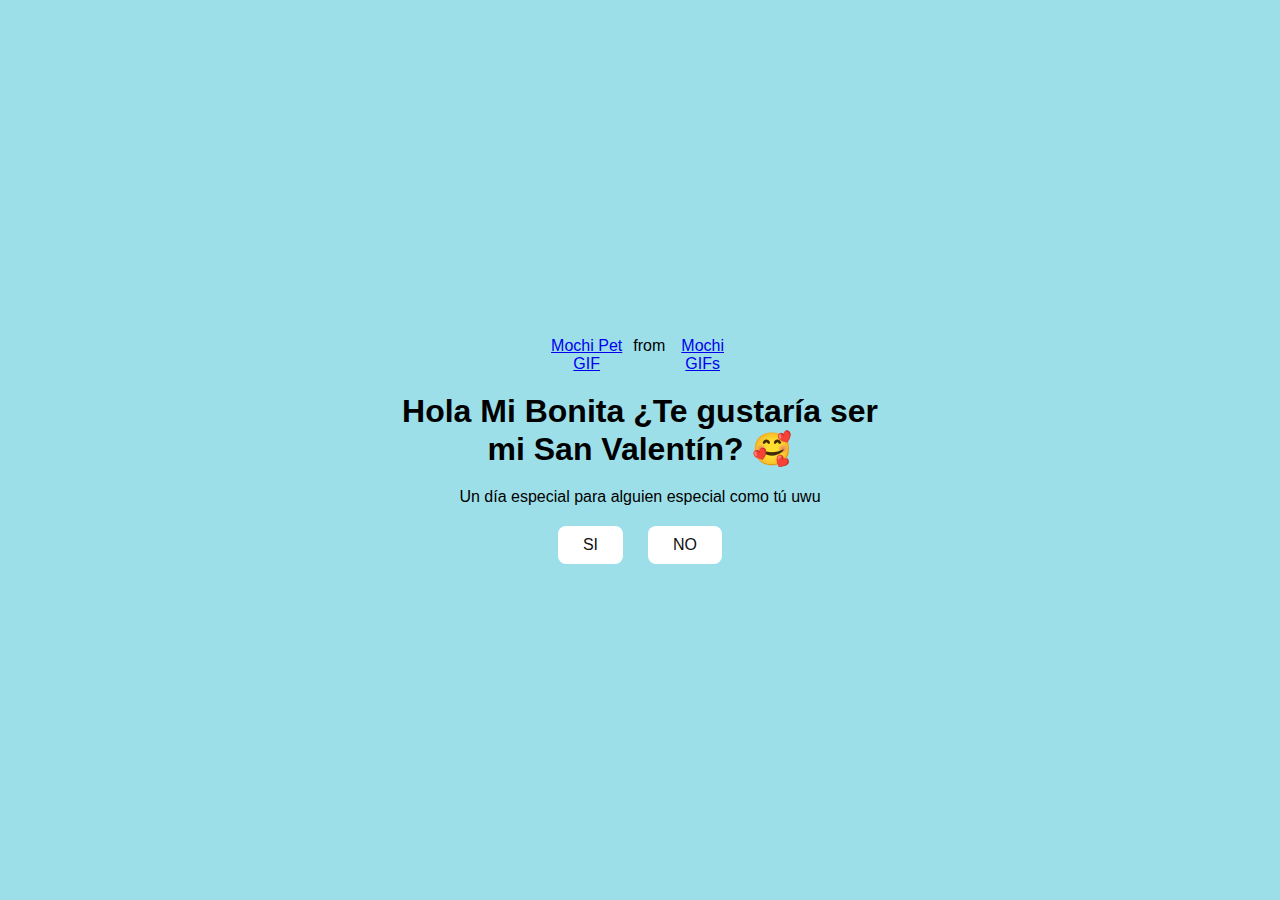
<file: index.html>
<!DOCTYPE html>
<html lang="en">
<head>
    <meta charset="UTF-8">
    <meta name="viewport" content="width=device-width, initial-scale=1.0">
    <link rel="stylesheet" href="style.css">
    <title>Te gustaria salir conmigo?</title>
</head>
<body>
    <div class="container">
        <div class="tenor-gif-embed" data-postid="2871482820979272488" data-share-method="host" data-aspect-ratio="1.28351" data-width="100%"><a href="https://tenor.com/view/mochi-pet-mochi-cat-cute-squiddy-gif-2871482820979272488">Mochi Pet GIF</a>from <a href="https://tenor.com/search/mochi-gifs">Mochi GIFs</a></div> <script type="text/javascript" async src="https://tenor.com/embed.js"></script>
        <h1>Hola Mi Bonita ¿Te gustaría ser mi San Valentín? 🥰</h1>
        <p>Un día especial para alguien especial como tú uwu</p>
        <div class="btn">
            <a href="si.html">SI</a>
            <a href="no1.html">NO</a>
        </div>
    </div>
</body>
</html>
</file>
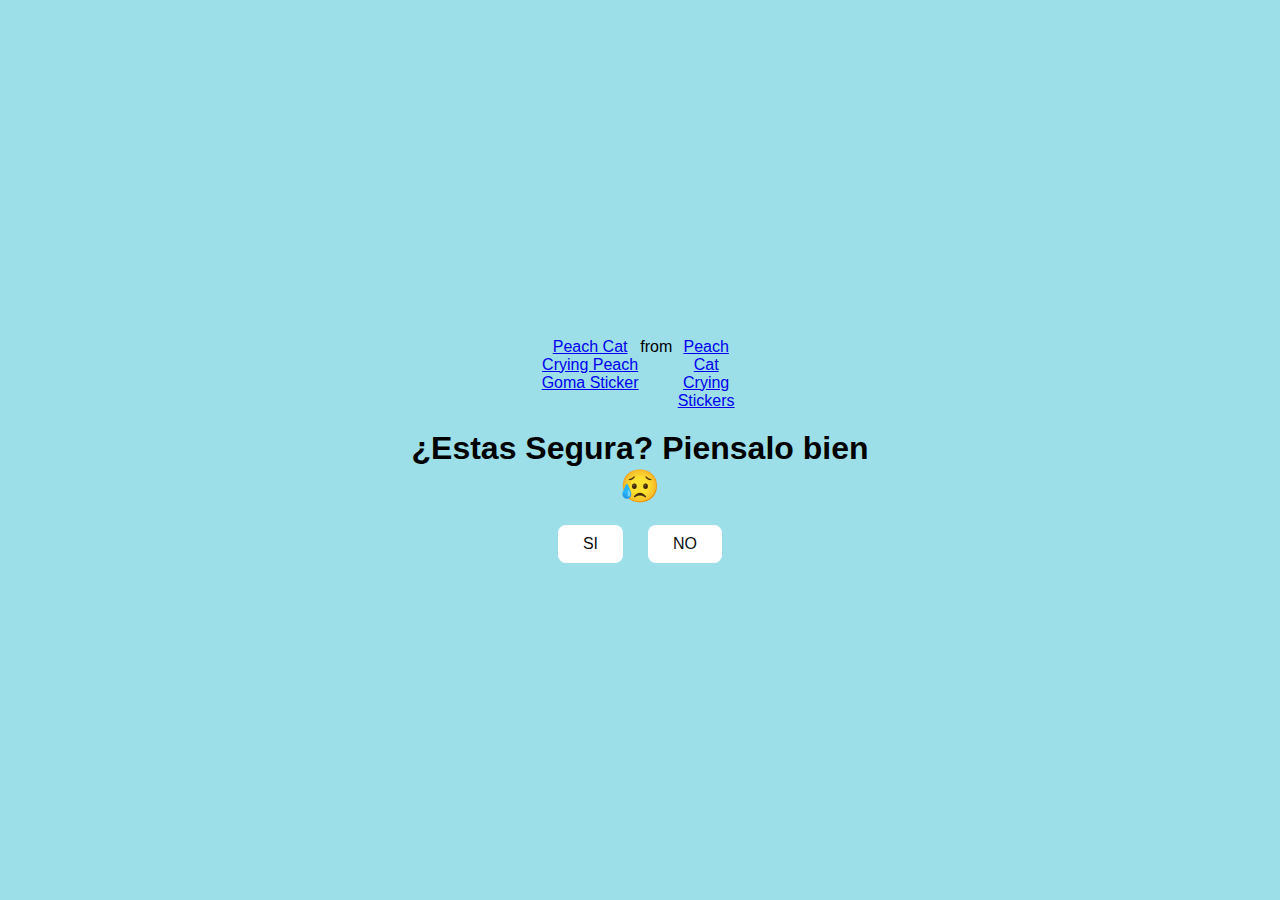
<file: no1.html>
<!DOCTYPE html>
<html lang="en">
<head>
    <meta charset="UTF-8">
    <meta name="viewport" content="width=device-width, initial-scale=1.0">
    <link rel="stylesheet" href="style.css">
    <title>Piensatelo...</title>
</head>
<body>
    <div class="container">
        <div class="tenor-gif-embed" data-postid="18148463711766725559" data-share-method="host" data-aspect-ratio="1.0641" data-width="100%"><a href="https://tenor.com/view/peach-cat-crying-peach-goma-peach-and-goma-mochi-mochi-peach-cat-gif-gif-18148463711766725559">Peach Cat Crying Peach Goma Sticker</a>from <a href="https://tenor.com/search/peach+cat+crying-stickers">Peach Cat Crying Stickers</a></div> <script type="text/javascript" async src="https://tenor.com/embed.js"></script>
        <h1>¿Estas Segura? Piensalo bien 😥  </h1>
        <div class="btn">
            <a href="si.html">SI</a>
            <a href="no2.html">NO</a>
        </div>
    </div>
</body>
</html>
</file>
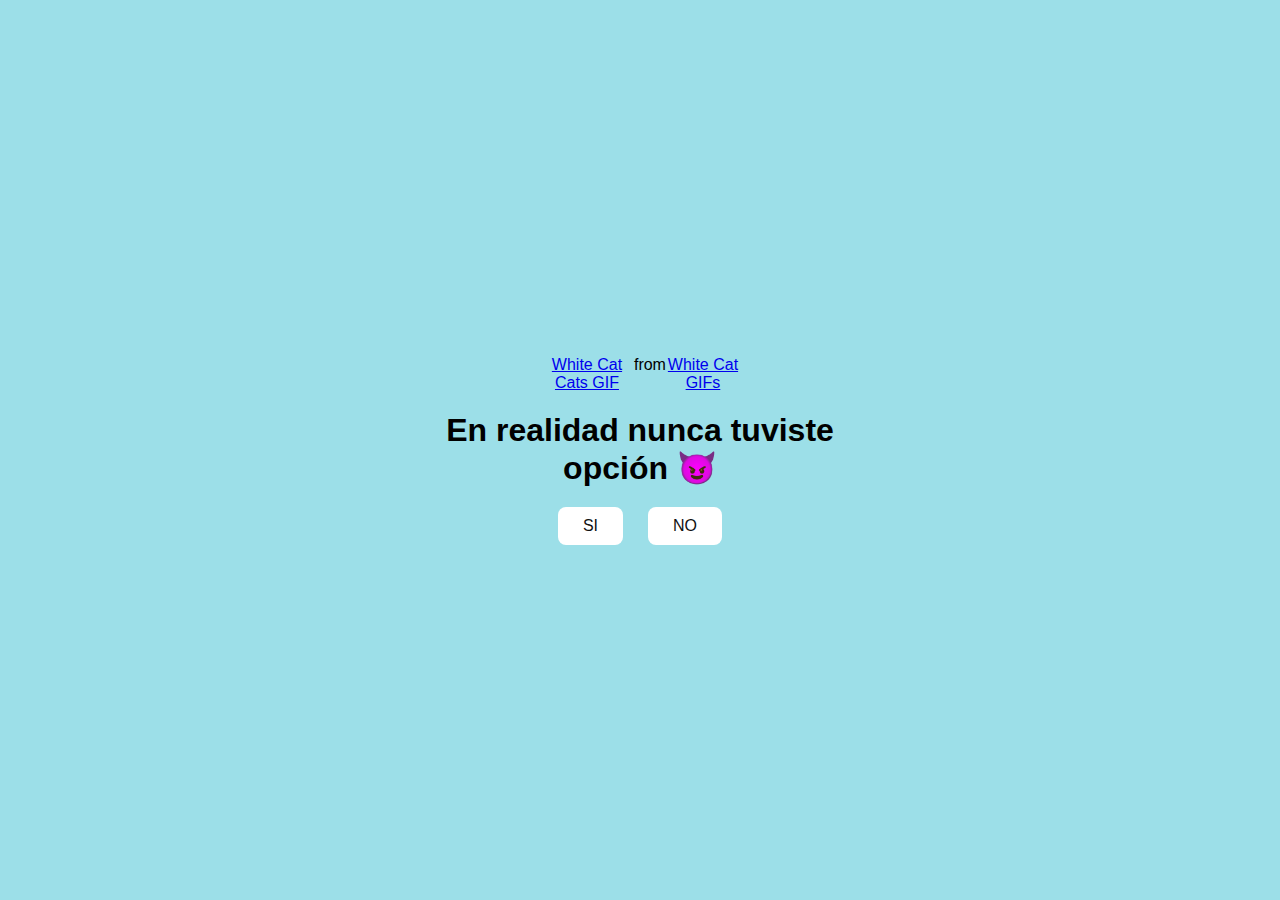
<file: no2.html>
<!DOCTYPE html>
<html lang="en">
<head>
    <meta charset="UTF-8">
    <meta name="viewport" content="width=device-width, initial-scale=1.0">
    <link rel="stylesheet" href="style.css">
    <title>Seras mia...</title>
</head>
<body>
    <div class="container">
        <div class="tenor-gif-embed" data-postid="21443416" data-share-method="host" data-aspect-ratio="0.95625" data-width="100%"><a href="https://tenor.com/view/white-cat-cats-hell-yeah-cat-gif-21443416">White Cat Cats GIF</a>from <a href="https://tenor.com/search/white+cat-gifs">White Cat GIFs</a></div> <script type="text/javascript" async src="https://tenor.com/embed.js"></script>
        <h1>En realidad nunca tuviste opción 😈  </h1>
        <div class="btn">
            <a href="si.html">SI</a>
            <a href="#" id="btn-random">NO</a>
        </div>
    </div>
    <script src="script.js"></script>
</body>
</html>
</file>
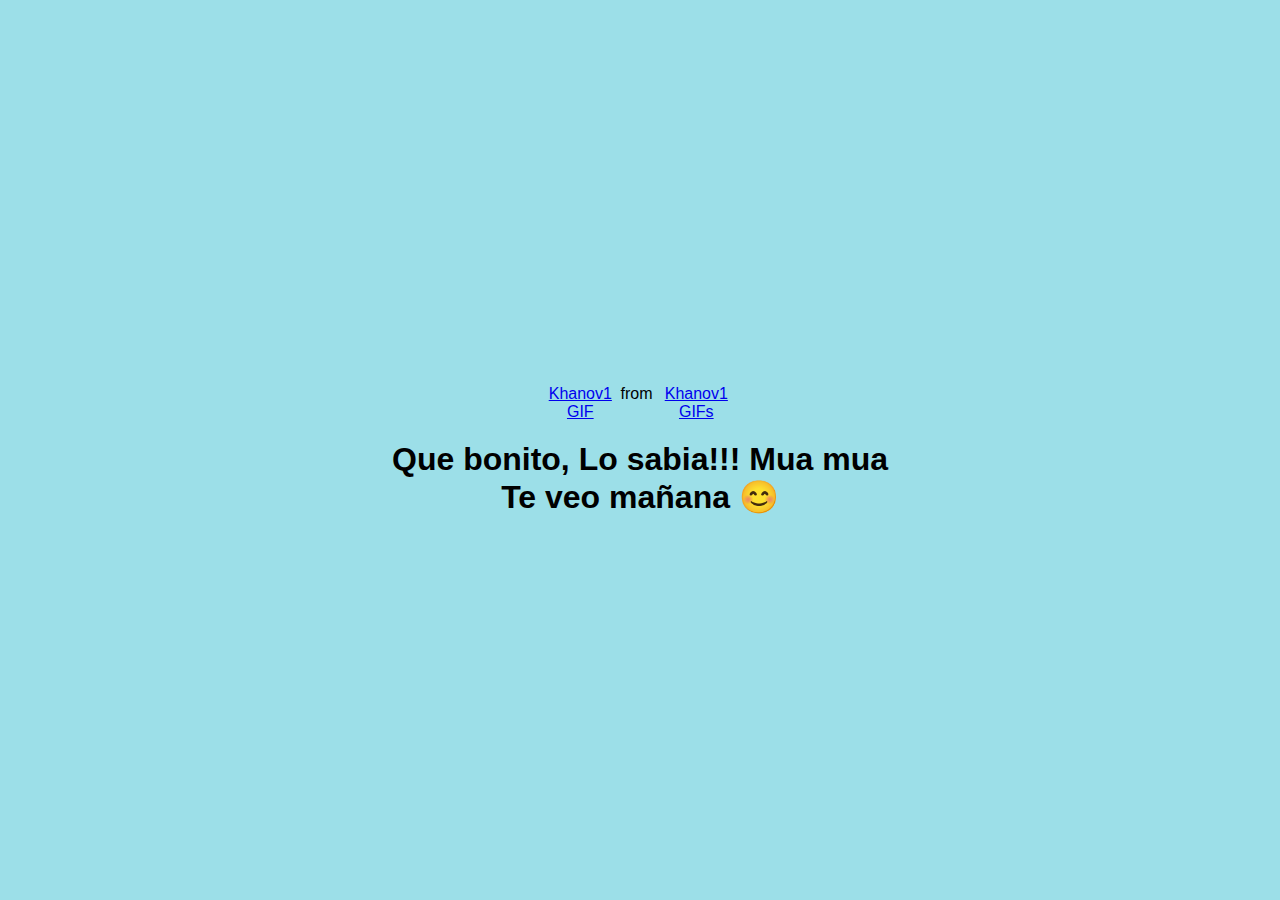
<file: si.html>
<!DOCTYPE html>
<html lang="en">
<head>
    <meta charset="UTF-8">
    <meta name="viewport" content="width=device-width, initial-scale=1.0">
    <link rel="stylesheet" href="style.css">
    <title>Preguntale a tu flaca</title>
</head>
<body>
    <div class="container">
        <div class="tenor-gif-embed" data-postid="11000679121036284802" data-share-method="host" data-aspect-ratio="1" data-width="100%"><a href="https://tenor.com/view/khanov1-gif-11000679121036284802">Khanov1 GIF</a>from <a href="https://tenor.com/search/khanov1-gifs">Khanov1 GIFs</a></div> <script type="text/javascript" async src="https://tenor.com/embed.js"></script>
        <h1>Que bonito, Lo sabia!!! Mua mua Te veo mañana 😊</h1>
    </div>
</body>
</html>
</file>
<file: style.css>
* {
    margin: 0;
    padding: 0;
    box-sizing: border-box;
    font-family: sans-serif;
}

body {
    position: relative;
    width: 100%;
    min-height: 100vh;
    display: flex;
    justify-content: center;
    align-items: center;
    background-color: #9cdfe8;
}

.container {
    display: flex;
    flex-direction: column;
    text-align: center;
    align-items: center;
    gap: 20px;
    max-width: 500px;
    margin: 20px;
}

.container .tenor-gif-embed {
    display: flex;
    max-width: 200px;
}

.container .btn {
    display: flex;
    gap: 25px;
}

.btn a {
    text-decoration: none;
    color: #111;
    background: #fff;
    padding: 10px 25px;
    border-radius: 8px;
    box-shadow: 0.5rem 1rem 3rem hsl(0, 0, 0,0.3);

}
</file>
